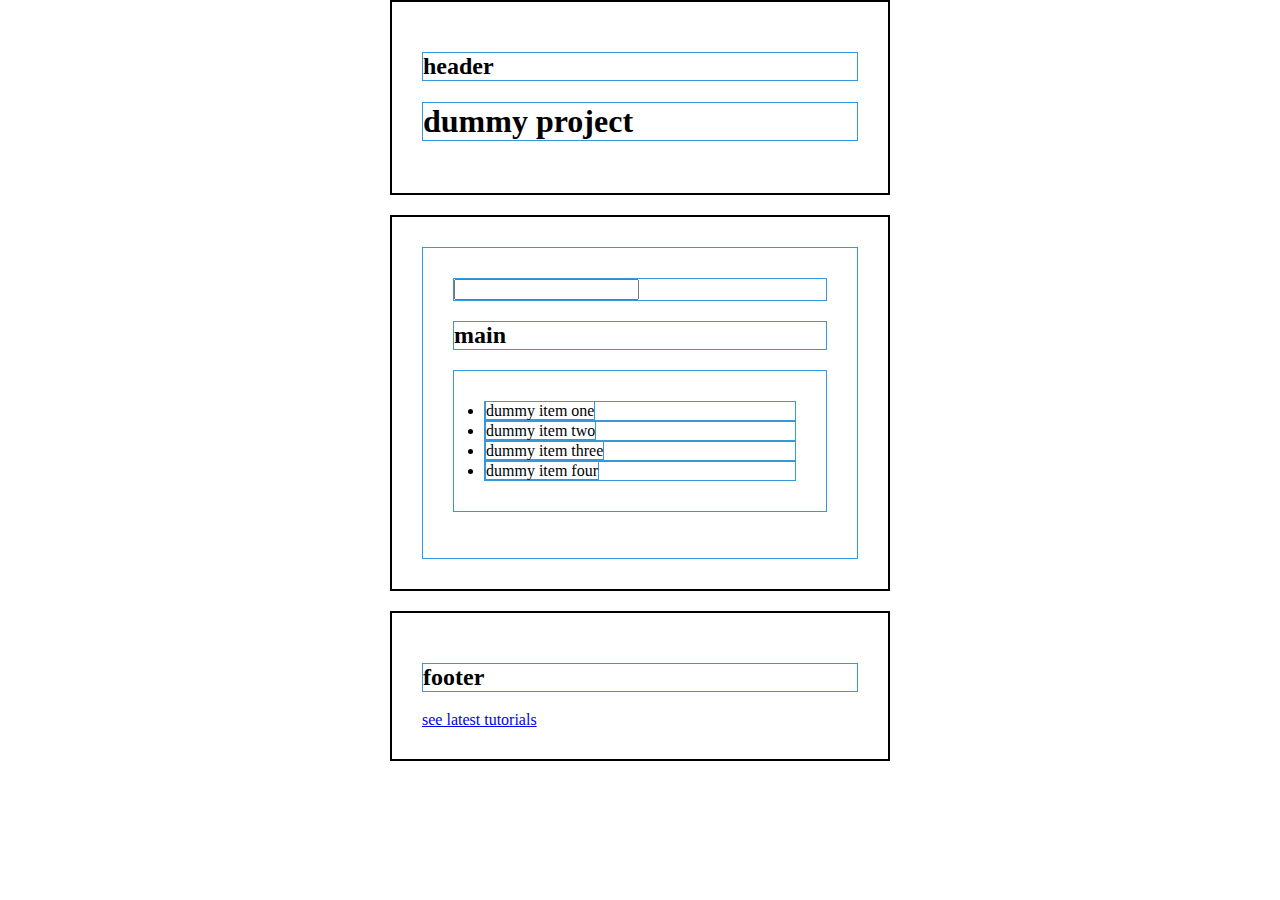
<file: dummyProject/index.html>
<!DOCTYPE html>
<html lang="en">
<head>
    <meta charset="UTF-8">
    <meta name="viewport" content="width=device-width, initial-scale=1.0">
    <title>dummy project</title>
    <link rel="stylesheet" href="./style.css">
</head>
<body>
    <!-- dummy project  -->
    <header>
        <h2 class="title">header</h2>
        <h1 id="header-title">dummy project</h1>
    </header>
    <main>
        <section class="to-do-section">
            <form  id="myform">
                <input  type="text">
            </form>
            <h2 id="main-title" class="title">main</h2>
            <ul id="to-do-list">
                <li class="to-do-item">
                    <span class="to-do-span">dummy item one</span>
                </li>
                <li class="to-do-item">
                    <span class="to-do-span">dummy item two</span>
                </li>
                <li class="to-do-item">
                    <span class="to-do-span">dummy item three</span>
                </li>
                <li class="to-do-item">
                    <span class="to-do-span">dummy item four</span>
                </li>
            </ul>
        </section>
    </main>
    <footer>
        <h2 class="title">footer</h2>
        <a id="ref-link" href="http://neonlearn.ir/course">see latest tutorials</a>
    </footer>
</body>
</html>
</file>
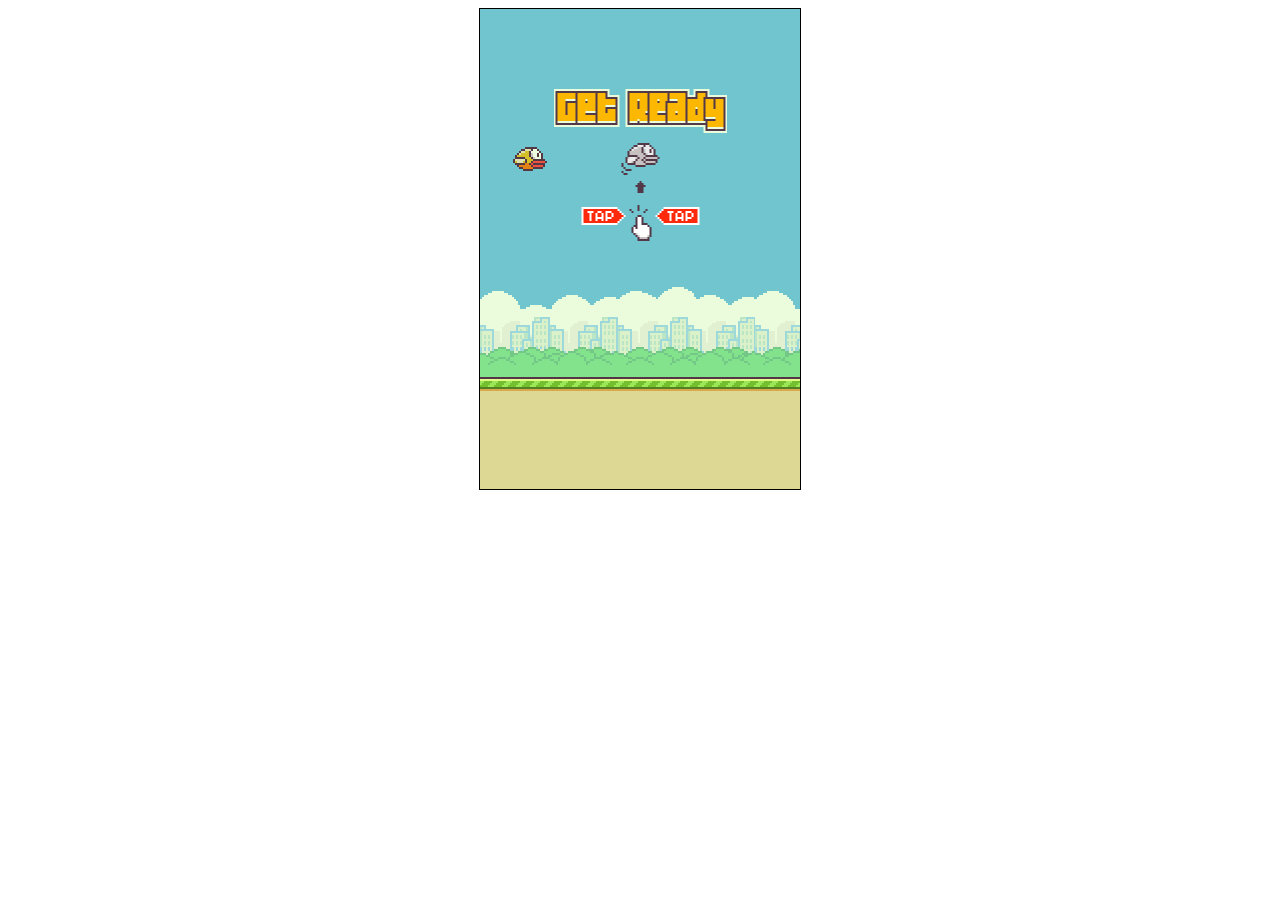
<file: flappy_bird_codes/index.html>
<!DOCTYPE html>
<html lang="en">
<head>
    <meta charset="UTF-8">
    <meta name="viewport" content="width=device-width, initial-scale=1.0">
    <title>Document</title>
    <style>
        canvas{
            border: 1px solid black;
            display: block;
            margin: 0px auto;
        }
    </style>
</head>
<body>
    <canvas id="mycanvas" width="320" height="480"></canvas>
    <script src="./game.js"></script>
</body>
</html>
</file>
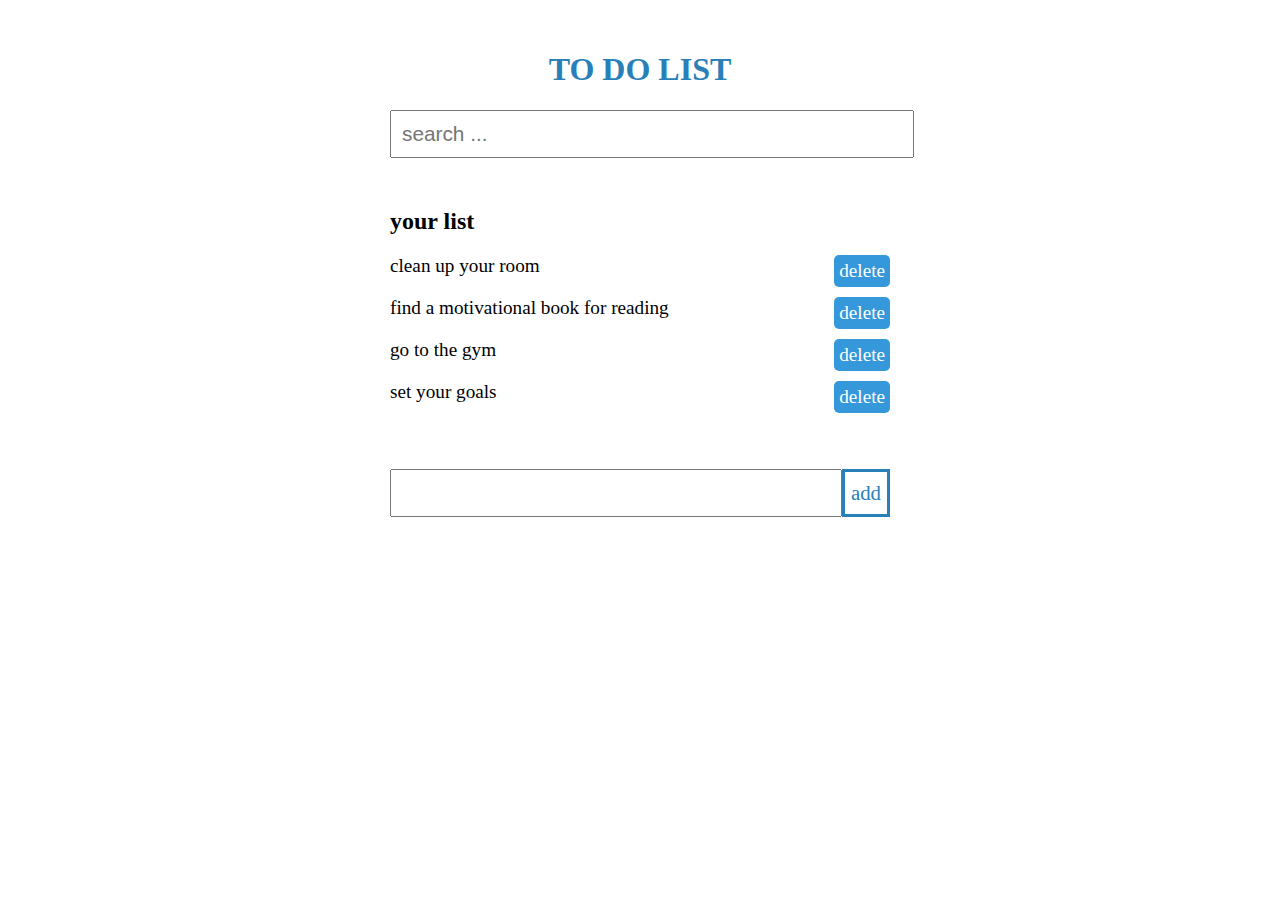
<file: to-do/index.html>
<!DOCTYPE html>
<html lang="en">
<head>
    <meta charset="UTF-8">
    <meta name="viewport" content="width=device-width, initial-scale=1.0">
    <title>TO DO</title>
    <link rel="stylesheet" href="style.css">
</head>
<body>
    <header>
        <h1 id="header-title">TO DO LIST</h1>
        <form id="search-form" action="">
            <input  type="text" name="" id="" placeholder="search ...">
        </form>
    </header>
    <main>
        <h2>your list</h2>
        <ul id="to-do-list">
            <!-- to do list  -->
            <li class="to-do-item">
                <span class="title">clean up your room</span>
                <span class="delete-btn">delete</span>
            </li>
            <li class="to-do-item">
                <span class="title">find a motivational book for reading</span>
                <span class="delete-btn">delete</span>
            </li>
            <li class="to-do-item">
                <span class="title">go to the gym</span>
                <span class="delete-btn">delete</span>
            </li>
            <li class="to-do-item">
                <span class="title">set your goals</span>
                <span class="delete-btn">delete</span>
            </li>
        </ul>
    </main>
    <section class="add-to-do">
        <form id="add-form" action="">
            <input type="text">
            <button>add</button>
        </form>
    </section>

    <script src="./script.js"></script>
    
</body>
</html>
</file>
<file: dummyProject/style.css>
body{
    max-width: 500px;
    margin: 0px auto;
}

header, main, footer{
    border: 2px solid black;
    padding: 30px;
    margin-bottom: 20px;
}

#to-do-list{
    padding: 30px;
}

.to-do-section{
    padding: 30px;
}

.to-do-section, #to-do-list, .to-do-item, .title, #header-title, .to-do-span, form{
    border: 1px solid #3498db;
}
</file>
<file: to-do/style.css>
body {
  max-width: 500px;
  margin: 0px auto;
}

header {
  text-align: center;
  padding: 30px 0px;
  color: #2980b9;
  font-family: Impact;
}

#search-form input[type="text"] {
  padding: 10px;
  width: 100%;
  font-size: 1.3em;
}

#to-do-list {
  list-style-type: none;
  padding-left: 0;
}

#to-do-list li {
  display: flex;
  justify-content: space-between;
  padding-bottom: 10px;
  font-size: 1.2em;
}


.delete-btn {
  background-color: #3498db;
  color: white;
  padding: 5px;
  border-radius: 5px;
  cursor: pointer;
}

.add-to-do {
  padding-top: 30px;
}

#add-form {
  display: flex;
}

#add-form input[type="text"] {
  display: block;
  width: 100%;
  padding: 10px;
  font-size: 1.3em;
}

#add-form button {
  background: none;
  border: 3px solid #2980b9;
  color: #2980b9;
  font-family: Impact;
  outline: none;
  font-size: 1.3em;
  cursor: pointer;
}

footer {
  padding-top: 50px;
}

footer a {
  text-decoration: none;
  color: rgba(0, 0, 0, 0.4);
  font-family: Impact;
}
</file>
